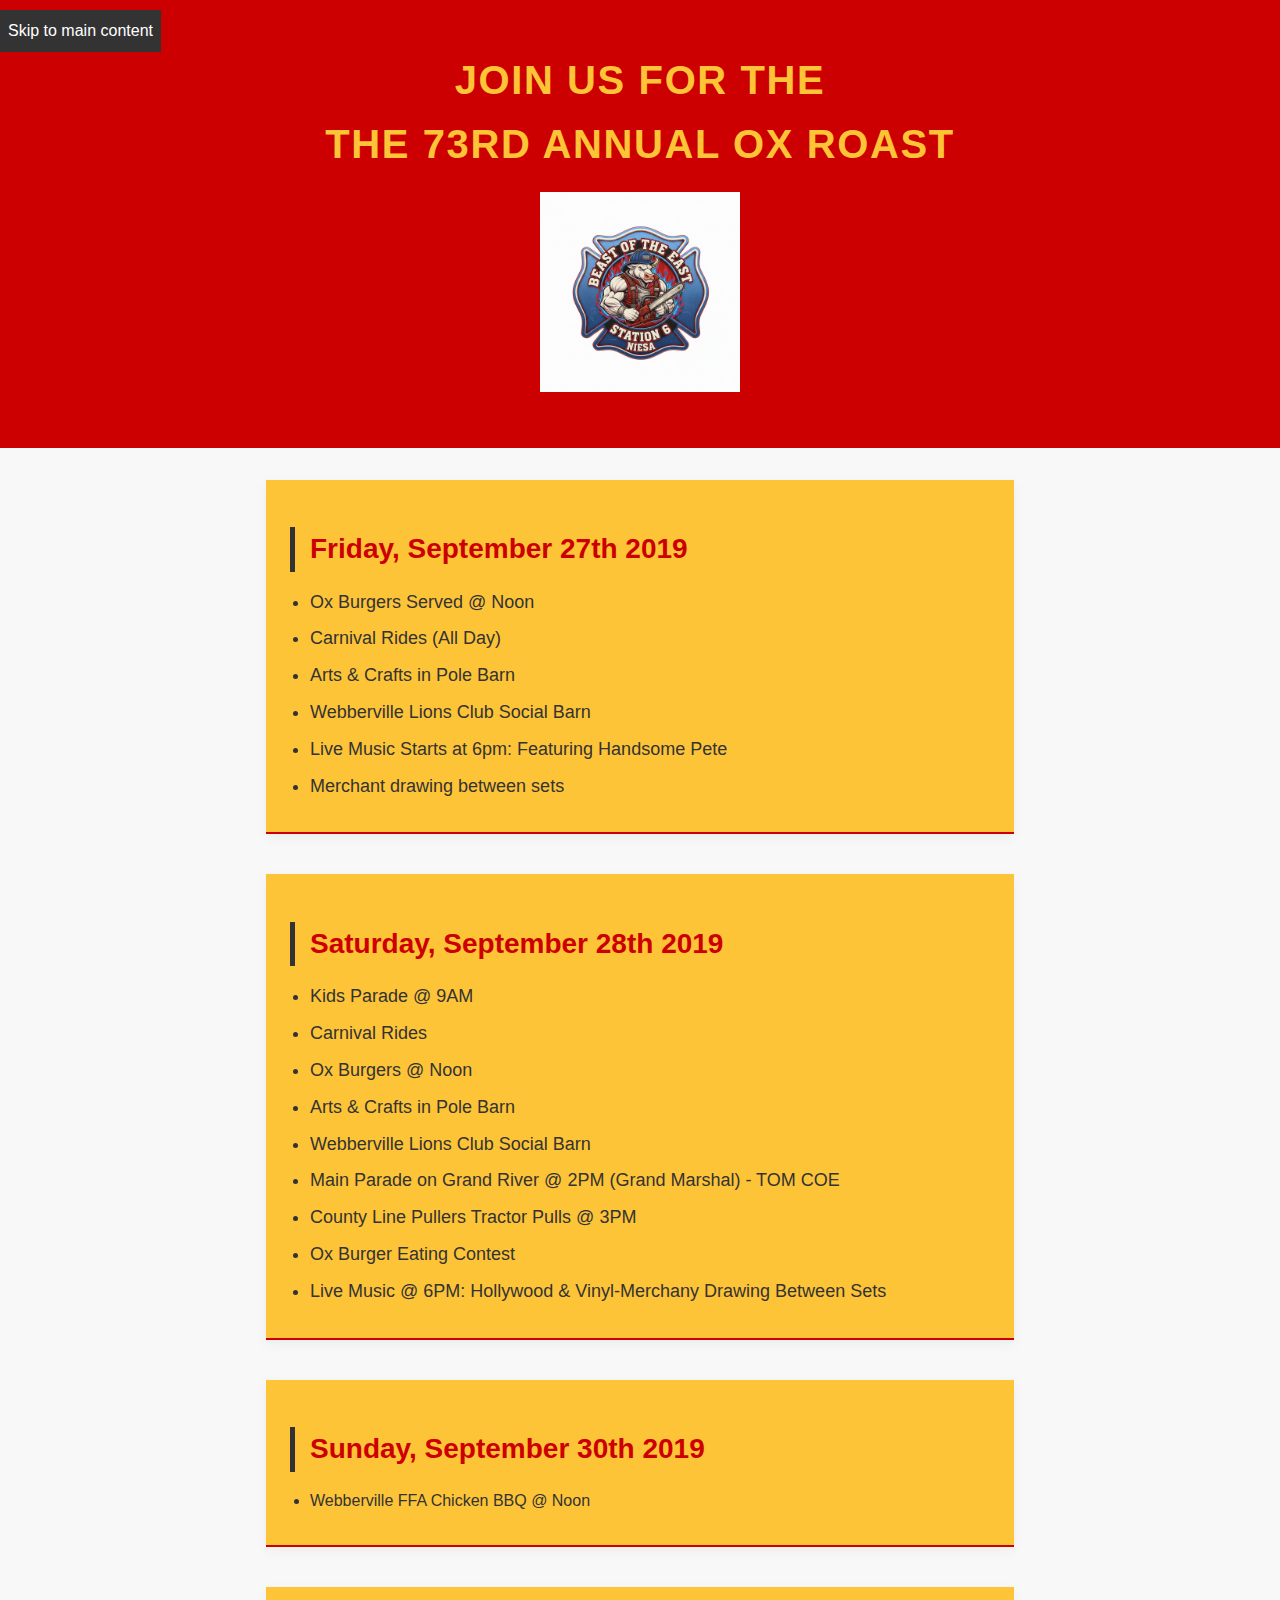
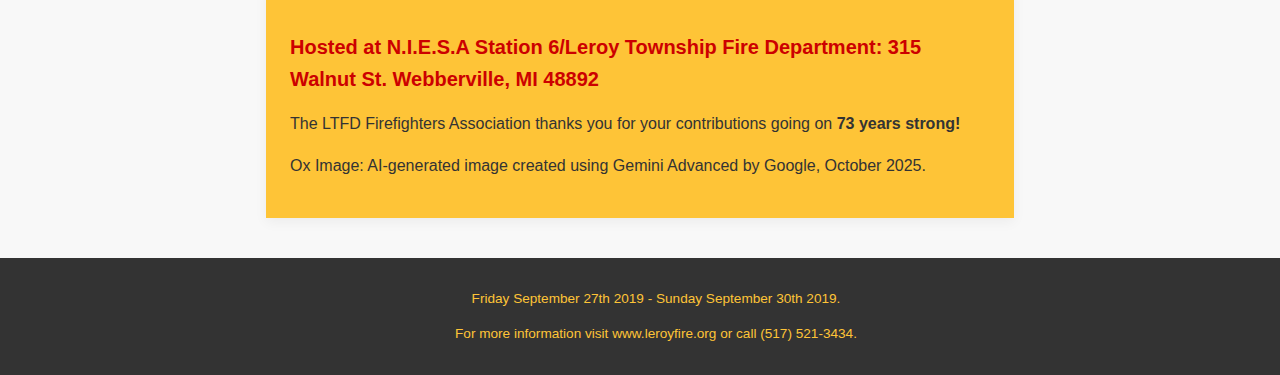
<file: midterm.html>
<!DOCTYPE html>
<html lang="en">
<head>
    <meta charset="UTF-8">
    <meta name="viewport" content="width=device-width, initial-scale=1.0">
    <title>Ox Roast</title>
    <link rel="stylesheet" href="midtermstyles.css">
    
    
</head>

<body>
    <a href="#main-content" class="skip-link">Skip to main content</a>
    <header>
        <h1>Join Us For The</h1>
        <h1>The <strong>73rd</strong> Annual OX Roast</h1>
        <img src="images/Ox.png" alt="Offical Ox Roast Logo for Leroy Township Firefighters" class="logo">
    </header>

    <main id = "main-content">

        <section class="Event Schedule">
            <div class="container1">
                <h2>Friday, September 27th 2019</h2>
                <ul>
                    <li>Ox Burgers Served @ Noon</li>
                    <li>Carnival Rides (All Day)</li>
                    <li>Arts & Crafts in Pole Barn</li>
                    <li>Webberville Lions Club Social Barn</li>
                    <li>Live Music Starts at 6pm: Featuring Handsome Pete</li>
                    <li>Merchant drawing between sets</li>
                </ul>
            </div>
            <div class="container2">
                <h2>Saturday, September 28th 2019</h2>
                <ul>
                    <li>Kids Parade @ 9AM</li>
                    <li>Carnival Rides</li>
                    <li>Ox Burgers @ Noon</li>
                    <li>Arts & Crafts in Pole Barn</li>
                    <li>Webberville Lions Club Social Barn</li>
                    <li>Main Parade on Grand River @ 2PM
                        (Grand Marshal) - TOM COE
                    </li>
                    <li>County Line Pullers Tractor Pulls @ 3PM</li>
                    <li>Ox Burger Eating Contest</li>
                    <li>Live Music @ 6PM:
                        Hollywood & Vinyl-Merchany Drawing Between Sets
                    </li>
                </ul>
            </div>
            <div class="container3">
                <h2>Sunday, September 30th 2019</h2>
                <ul>
                    <li>Webberville FFA Chicken BBQ @ Noon</li>
                </ul>
            </div>
        </section>

        <section class="Location Details">
            <div class="container4">
                <h3>Hosted at N.I.E.S.A Station 6/Leroy
                    Township Fire Department:
                    315 Walnut St. Webberville, MI 48892
                </h3>

                <p>The LTFD Firefighters Association thanks you for your contributions going on <strong>73 years strong!</strong></p>
                <p class="attribution"> Ox Image: AI-generated image created using Gemini Advanced by Google, October 2025.</p>
            </div>
        </section>
    </main>

    <footer id ="page-info">
        <p>Friday September 27th 2019 - Sunday September 30th 2019. 
        </p>
        <p>For more information visit www.leroyfire.org or call (517) 521-3434.</p>
    </footer>
    
</body>
</html>
</file>
<file: midtermstyles.css>
:root {
    --color-primary: #CC0000;
    --color-secondary: #333333;
    --color-background: #F8F8F8;
    --color-text-light: #FEC437;
    --font-stack: 'Inter', sans-serif;
}

body {
    font-family: var(--font-stack);
    background-color: var(--color-background);
    color: var(--color-secondary);
    line-height: 1.6;
    margin: 0;
    padding: 0;
    font-size: 16px; 
}

.container1, .container2, .container3, .container4 {
    max-width: 700px;
    margin: 0 auto;
    padding: 1.5rem;
    background-color: var(--color-text-light);
    box-shadow: 0 4px 12px rgba(0, 0, 0, 0.05);
}

header {
    background-color: var(--color-primary);
    color: var(--color-text-light);
    padding: 3rem 1.5rem;
    text-align: center;
    margin-bottom: 2rem;
}

header h1 {
    font-size: 2.5rem;
    margin: 0;
    text-transform: uppercase;
    letter-spacing: 0.1rem;
}
img{
    width: 200px;
    margin-top: 1rem;
}

.container1, .container2, .container3 {
    margin-bottom: 2.5rem;
    padding-bottom: 1.5rem;
    border-bottom: 2px solid var(--color-primary);
}

.container1, .container2, .container3 .container4 p{
    font-size: 18px;
}

.container4 {
    margin-bottom: 2.5rem;
}


.container1 h2, .container2 h2, .container3 h2 {
    font-size: 1.75rem;
    color: var(--color-primary);
    border-left: 5px solid var(--color-secondary);
    padding-left: 15px;
    margin-bottom: 1rem;
    text-transform: capitalize;
}

.container4 h3 {
    font-size: 1.25rem;
    color: var(--color-primary);
    margin-bottom: 1rem;
}


ul {
    list-style: disc;
    padding-left: 20px;
    margin: 0;
}

ul li {
    margin-bottom: 0.5rem;
}


.skip-link {
    position: absolute;
    top: 10px;
    left: 0;
    background: var(--color-secondary);
    color: white;
    padding: 8px;
    z-index: 100;
    text-decoration: none;
    transition: top 0.3s;
}

.skip-link:focus {
    top: 0;
}


#page-info {
    background-color: var(--color-secondary);
    color: var(--color-text-light);
    padding: 1rem;
    text-align: center;
    font-size: 0.85rem;
    margin-top: 2rem;
    width: 100%; 
}

#page-info a {
    color: var(--color-text-light);
    text-decoration: underline;
}

@media (max-width: 600px) {
    header h1 {
        font-size: 1.8rem;
    }

    header h2 {
        font-size: 1rem;
    }
    
    .container1 h2, .container2 h2, .container3 h2 {
        font-size: 1.5rem;
    }
    
    .container1, .container2, .container3, .container4 {
        padding: 1rem 0.5rem;
        box-shadow: none;
    }
    
    body {
        font-size: 14px;
    }
}
</file>
